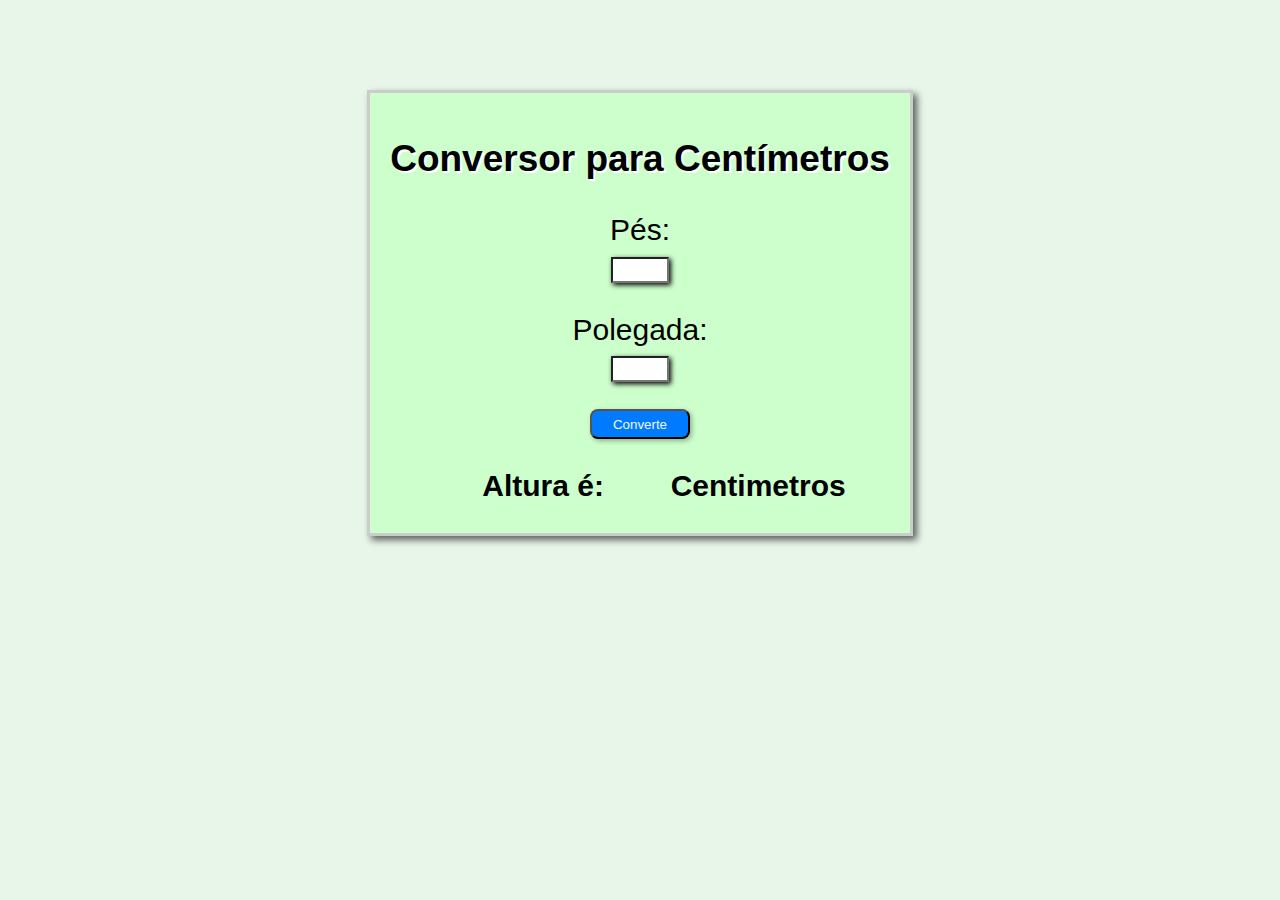
<file: index.html>
<!DOCTYPE html>
<html lang="en">

<head>
    <meta charset="UTF-8">
    <meta name="viewport" content="width=device-width, initial-scale=1.0">
    <title>Conversor de Pés e Polegadas para Centímetros</title>
    <link rel="stylesheet" href="style.css">
</head>

<body class="corpo">
    <div class="capa">
        <div class="filho">
            <h1>Conversor para Centímetros</h1>
            <p>Pés:<br>
                <input type="text" id="inPes">
            </p>
            <p>Polegada:<br>
                <input type="text" id="inPolegada">
            </p>
            <input type="button" value="Converte" id="btConverte" class="botao">
            <h3>Altura é: <span id="outResutado"></span> Centimetros</h3>
        </div>
    </div>
    <script src="script.js"></script>
</body>

</html>
</file>
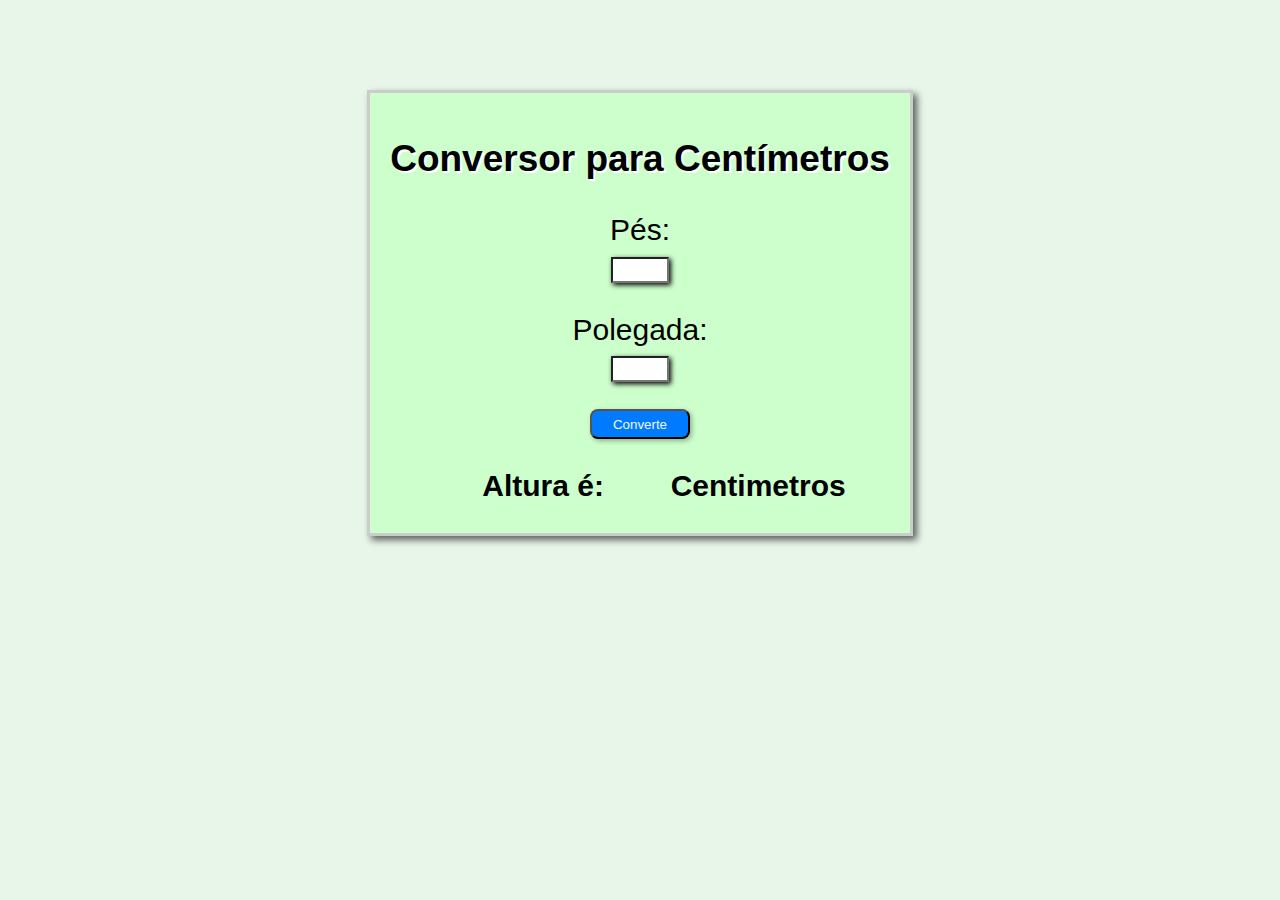
<file: Altura.html>
<!DOCTYPE html>
<html lang="en">

<head>
    <meta charset="UTF-8">
    <meta name="viewport" content="width=device-width, initial-scale=1.0">
    <title>Conversor de Pés e Polegadas para Centímetros</title>
    <link rel="stylesheet" href="./Altura.css">
</head>

<body class="corpo">
    <div class="capa">
        <div class="filho">
            <h1>Conversor para Centímetros</h1>
            <p>Pés:<br>
                <input type="text" id="inPes">
            </p>
            <p>Polegada:<br>
                <input type="text" id="inPolegada">
            </p>
            <input type="button" value="Converte" id="btConverte" class="botao">
            <h3>Altura é: <span id="outResutado"></span> Centimetros</h3>
        </div>
    </div>
    <script src="./Altura.js"></script>
</body>

</html>
</file>
<file: style.css>
.corpo {
    background-color: #e8f5e9;
    padding: 90px;
    text-align: center;
    margin-top: 0px;
    padding-top: 70px
}

h1, h3, p {
    margin-bottom : 0.9em;
}

h1 {
    font-size: 37px;
    text-shadow: 2px 2px 0 white;
}

h3, p {
    font-size: 30px;
}
 h3 {
    margin-left: 48px;
 }

.capa {
    background-color: #ccffcc;
    width: 500px; 
    margin: 20px auto; 
    border: 3px solid #ccc; 
    padding: 20px;
    height: 400px;
    box-shadow: 4px 4px 7px rgba(0, 0, 0, 0.6);
}

.filho {
    font-family: Arial, Helvetica, sans-serif;
}

input[type="text"] {
    text-align: center;
    width: 50px;
    height: 20px;
    box-shadow: 2px 2px 5px;
}

.botao {
    width: 100px;
    height: 30px;
    padding: 1px;
    border-radius: 8px;

    box-sizing: border-box;
    cursor: pointer;

    color:aliceblue;
    background-color: #007bff;
    box-shadow: 2px 2px 5px rgba(0, 0, 0, 0.3);
    transition: background-color 0.3s ease, box-shadow 0.3s ease;
}

.botao:hover {
    background-color: #0056b3;
    box-shadow: 3px 3px 7px rgba(0, 0, 0, 0.3);
}

.botao:active {
    background-color: #00308f;
    box-shadow: 1px 1px 2px rgba(0, 0, 0, 0.4);
    transform: translateY(1px);
}
 #outResutado {
    color: green;
    font-weight: bold;
    display: inline-block;
    min-width: 50px;
 }

 @media (max-width: 600px) {
    .capa {
        width: 90%;
    }

    h1 {
        font-size: 28px;
    }

    h3, p {
        font-size: 24px;
    }
}
</file>
<file: Altura.css>
.corpo {
    background-color: #e8f5e9;
    padding: 90px;
    text-align: center;
    margin-top: 0px;
    padding-top: 70px
}

h1, h3, p {
    margin-bottom : 0.9em;
}

h1 {
    font-size: 37px;
    text-shadow: 2px 2px 0 white;
}

h3, p {
    font-size: 30px;
}
 h3 {
    margin-left: 48px;
 }

.capa {
    background-color: #ccffcc;
    width: 500px; 
    margin: 20px auto; 
    border: 3px solid #ccc; 
    padding: 20px;
    height: 400px;
    box-shadow: 4px 4px 7px rgba(0, 0, 0, 0.6);
}

.filho {
    font-family: Arial, Helvetica, sans-serif;
}

input[type="text"] {
    text-align: center;
    width: 50px;
    height: 20px;
    box-shadow: 2px 2px 5px;
}

.botao {
    width: 100px;
    height: 30px;
    padding: 1px;
    border-radius: 8px;

    box-sizing: border-box;
    cursor: pointer;

    color:aliceblue;
    background-color: #007bff;
    box-shadow: 2px 2px 5px rgba(0, 0, 0, 0.3);
    transition: background-color 0.3s ease, box-shadow 0.3s ease;
}

.botao:hover {
    background-color: #0056b3;
    box-shadow: 3px 3px 7px rgba(0, 0, 0, 0.3);
}

.botao:active {
    background-color: #00308f;
    box-shadow: 1px 1px 2px rgba(0, 0, 0, 0.4);
    transform: translateY(1px);
}
 #outResutado {
    color: green;
    font-weight: bold;
    display: inline-block;
    min-width: 50px;
 }

 @media (max-width: 600px) {
    .capa {
        width: 90%;
    }

    h1 {
        font-size: 28px;
    }

    h3, p {
        font-size: 24px;
    }
}
</file>
